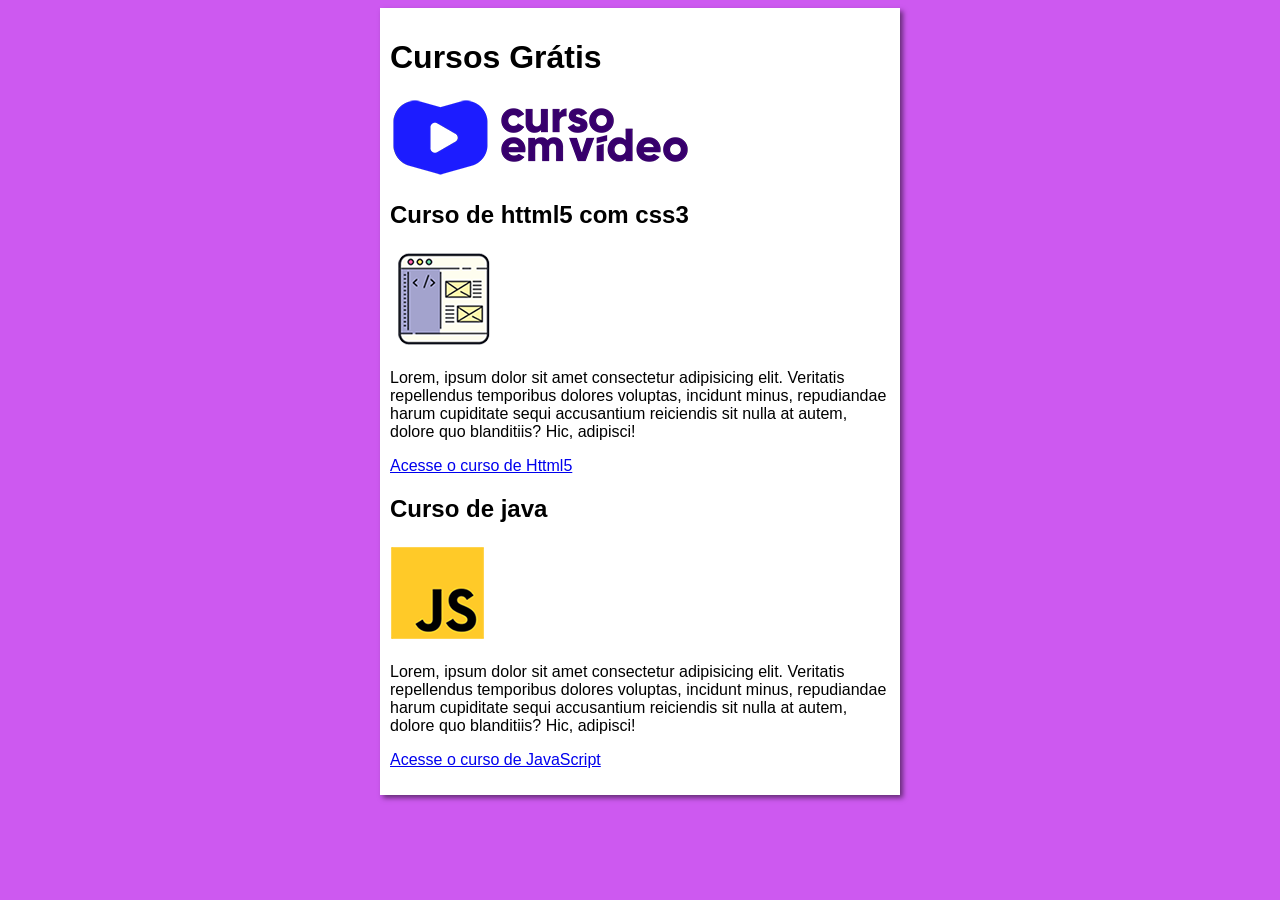
<file: index.html>
<!DOCTYPE html>
<html lang="pt-br">
<head>
    <meta charset="UTF-8">
    <meta name="viewport" content="width=device-width, initial-scale=1.0">
    <title>Curso em Vídeo</title>
    <link rel="stylesheet" href="estilos/style.css">
</head>
<body>
    <main>
        <header>
            <h1>Cursos Grátis</h1>
            <img src="Imagens/curso-em-video-cor.png" alt="Curso em Vídeo">
        </header>
        <article>
            <h2>Curso de httml5 com css3</h2>
            <img class="Lado" src="Imagens/curso-html-css.png" alt="Curso de Httml">
            <p>Lorem, ipsum dolor sit amet consectetur adipisicing elit. Veritatis repellendus temporibus dolores voluptas, incidunt minus, repudiandae harum cupiditate sequi accusantium reiciendis sit nulla at autem, dolore quo blanditiis? Hic, adipisci!</p>
            <p><a href="curso-html.html">Acesse o curso de Httml5</a></p>
        </article>
        <article>
            <h2>Curso de java </h2>
            <img class="Lado" src="Imagens/curso-javascript.png" alt="Curso de JavaScript">
            <p>Lorem, ipsum dolor sit amet consectetur adipisicing elit. Veritatis repellendus temporibus dolores voluptas, incidunt minus, repudiandae harum cupiditate sequi accusantium reiciendis sit nulla at autem, dolore quo blanditiis? Hic, adipisci!</p>
            <p><a href="curso-js.html">Acesse o curso de JavaScript</a></p>
        </article>
    </main>
</body>
</html>
</file>
<file: estilos/style.css>
* {
    font-family: Arial, Helvetica, sans-serif;
    front-size: 16px;
}

body {
    background-color: #cd59f0;
    
}

img.lado {
    float: right;
}

main {
    background-color: white;
    width: 500px;
    margin: auto;
    padding: 10px;
    box-shadow: 3px 3px 5px rgba(0, 0, 0, 0.507);
}
</file>
